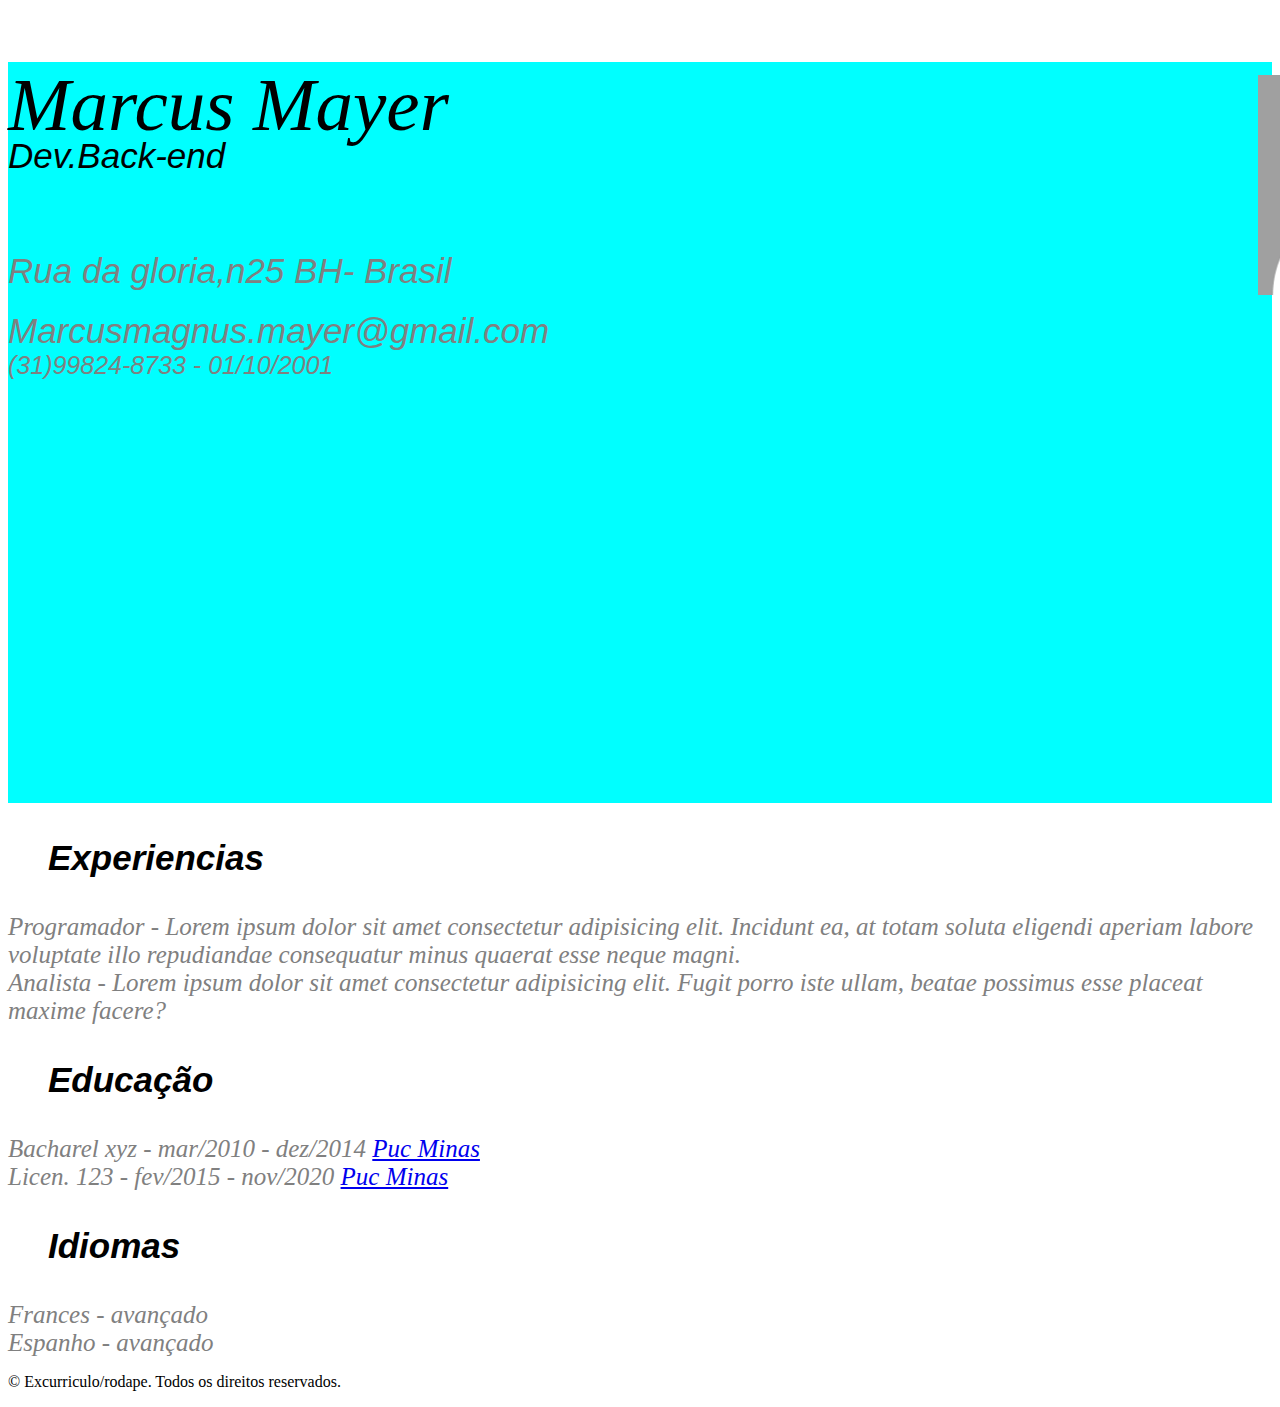
<file: public/index.html>
<!DOCTYPE html>
<html lang="en">

<head>
    <meta charset="UTF-8">
    <meta name="viewport" content="width=device-width, initial-scale=1.0">
    <title>Marcus Mayer Curriculum</title>
    <link rel="stylesheet" href="style.css">
</head>

<body>
    <header>
        <h2 class="nome-principal">Marcus Mayer</h2>
        <p class="vendedor">Dev.Back-end</p>
        <p class="endereço">Rua da gloria,n25 BH- Brasil</p>
        <p class="email">Marcusmagnus.mayer@gmail.com</p>
        <p class="num-data">(31)99824-8733 - 01/10/2001</p>
        <img src="[data-uri]"
            alt="foto perfil" class="foto-perfil">

        <nav class="menu-direita">
            <ul>
                <li><a href="Experiencias.html">Experiencias</a></li>
                <li><a href="Educação.html">Educação</a></li>
                <li><a href="Idiomas.html">idiomas</a></li>
            </ul>
        </nav>
    </header>

    <main class="conteudo-principal">
        <h3 class="Experiencias">
            <UL>Experiencias
        </h3>
        <li class="cargos">Programador - Lorem ipsum dolor sit amet consectetur adipisicing elit. Incidunt ea, at totam
            soluta eligendi aperiam labore voluptate illo repudiandae consequatur minus quaerat esse neque magni.</li>
        <li class="cargos">Analista - Lorem ipsum dolor sit amet consectetur adipisicing elit. Fugit porro iste ullam,
            beatae possimus esse placeat maxime facere?
            </UL>

            <h3 class="educação">
                <UL>Educação
            </h3>
        <li class="cargos">Bacharel xyz - mar/2010 - dez/2014 <a
                href="https://www.pucminas.br/ari/AlunosEstrangeiros/Paginas/A-PUC-Minas.aspx"> Puc Minas</a></li>
        <li class="cargos">Licen. 123 - fev/2015 - nov/2020 <a
                href="https://www.pucminas.br/ari/AlunosEstrangeiros/Paginas/A-PUC-Minas.aspx"> Puc Minas</a>


            </UL>

            <h3 class="idiomas">
                <UL>Idiomas
            </h3>
        <li class="conteudo-idiomas">Frances - avançado</li>
        <li class="conteudo-idiomas">Espanho - avançado</li>
        </UL>
    </main>
    <footer>
        <p>&copy; Excurriculo/rodape. Todos os direitos reservados.</p>
    </footer>
</body>

</html>
</file>
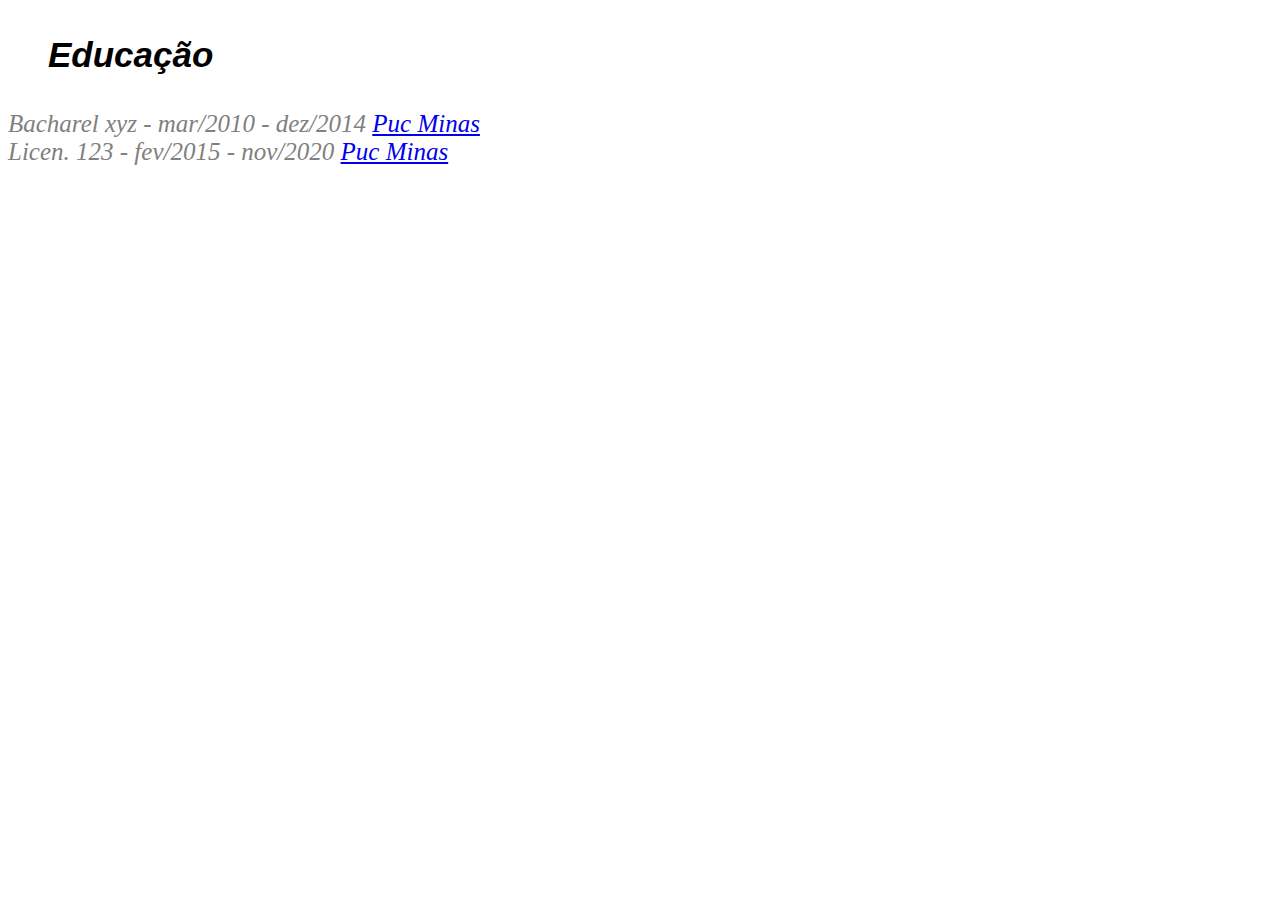
<file: public/Educação.html>
<!DOCTYPE html>
<html lang="en">

<head>
    <meta charset="UTF-8">
    <meta name="viewport" content="width=device-width, initial-scale=1.0">
    <title>Marcus Mayer Curriculum</title>
    <link rel="stylesheet" href="style.css">
</head>

<body>
    <h3 class="educação">
        <UL>Educação
    </h3>
<li class="cargos">Bacharel xyz - mar/2010 - dez/2014 <a
        href="https://www.pucminas.br/ari/AlunosEstrangeiros/Paginas/A-PUC-Minas.aspx"> Puc Minas</a></li>
<li class="cargos">Licen. 123 - fev/2015 - nov/2020 <a
        href="https://www.pucminas.br/ari/AlunosEstrangeiros/Paginas/A-PUC-Minas.aspx"> Puc Minas</a>

    </UL>
</body>
</html>
</file>
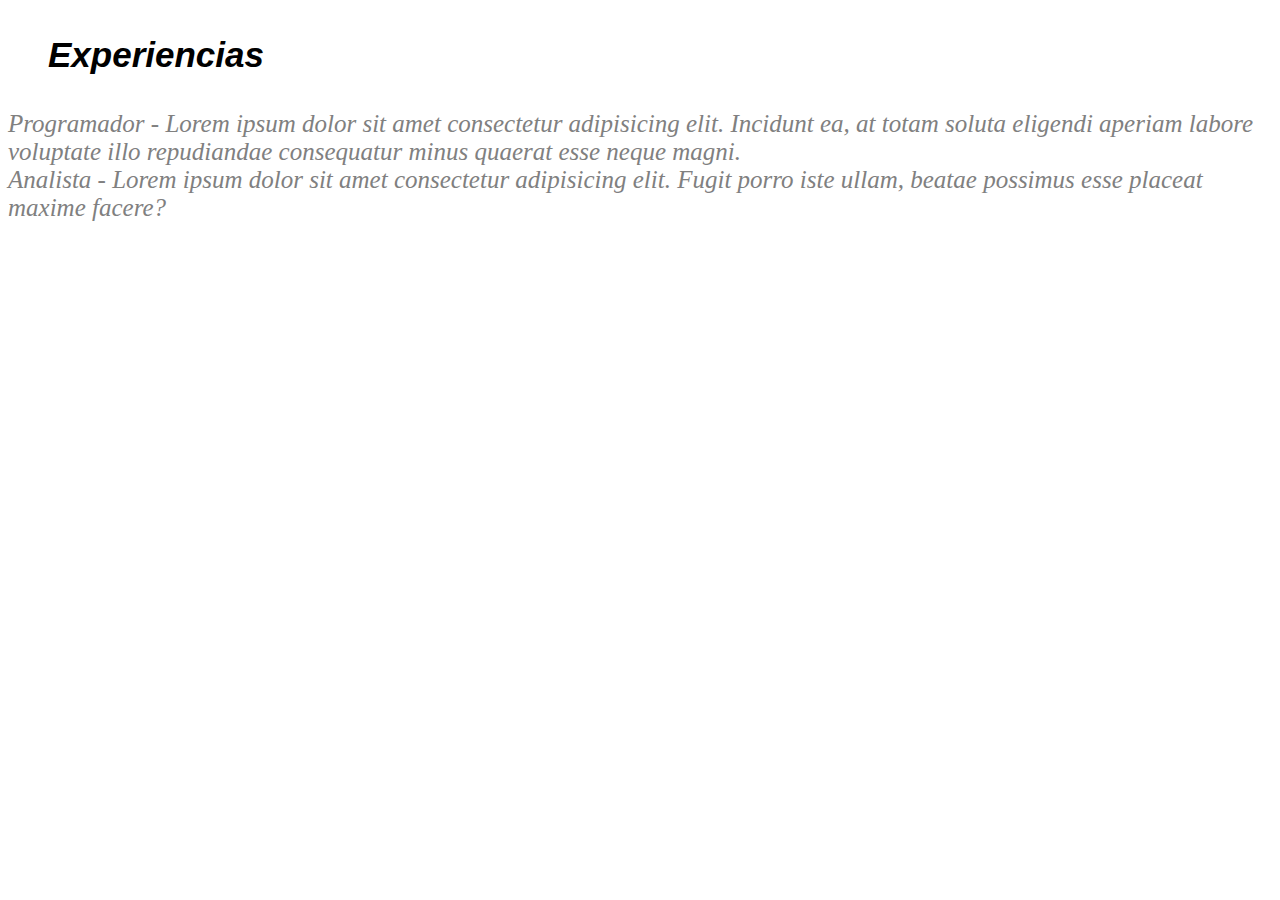
<file: public/Experiencias.html>
<!DOCTYPE html>
<html lang="en">

<head>
    <meta charset="UTF-8">
    <meta name="viewport" content="width=device-width, initial-scale=1.0">
    <title>Marcus Mayer Curriculum</title>
    <link rel="stylesheet" href="style.css">
</head>

<body>
    <h3 class="Experiencias">
        <UL>Experiencias
    </h3>
    <li class="cargos">Programador - Lorem ipsum dolor sit amet consectetur adipisicing elit. Incidunt ea, at totam
        soluta eligendi aperiam labore voluptate illo repudiandae consequatur minus quaerat esse neque magni.</li>
    <li class="cargos">Analista - Lorem ipsum dolor sit amet consectetur adipisicing elit. Fugit porro iste ullam,
        beatae possimus esse placeat maxime facere?
        </UL>

</body>
</html>
</file>
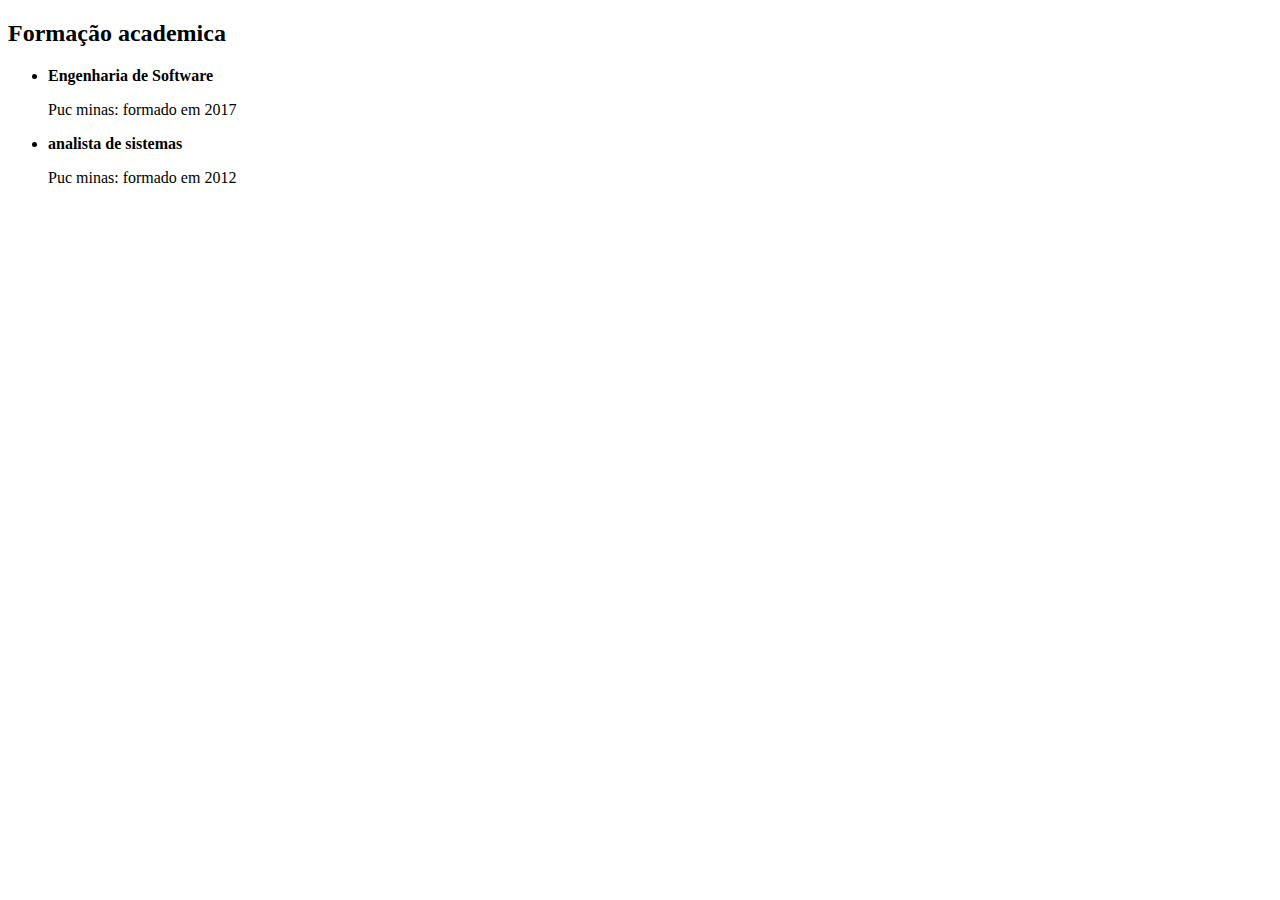
<file: public/formação_academica.html>
<!DOCTYPE html>
<html lang="en">
<head>
    <meta charset="UTF-8">
    <meta name="viewport" content="width=device-width, initial-scale=1.0">
    <title>Document</title>
</head>
<body>

    <section class="formação academica"></section>
    <h2>Formação academica</h2>
        <ul>
            <li>
                <p><strong>Engenharia de Software</strong></p>
                <p>Puc minas: formado em 2017</p>
            <li>
                <p><strong>analista de sistemas</strong></p>
                <p>Puc minas: formado em 2012</p>
            </li>

        </ul>
    
</body>
</html>
</file>
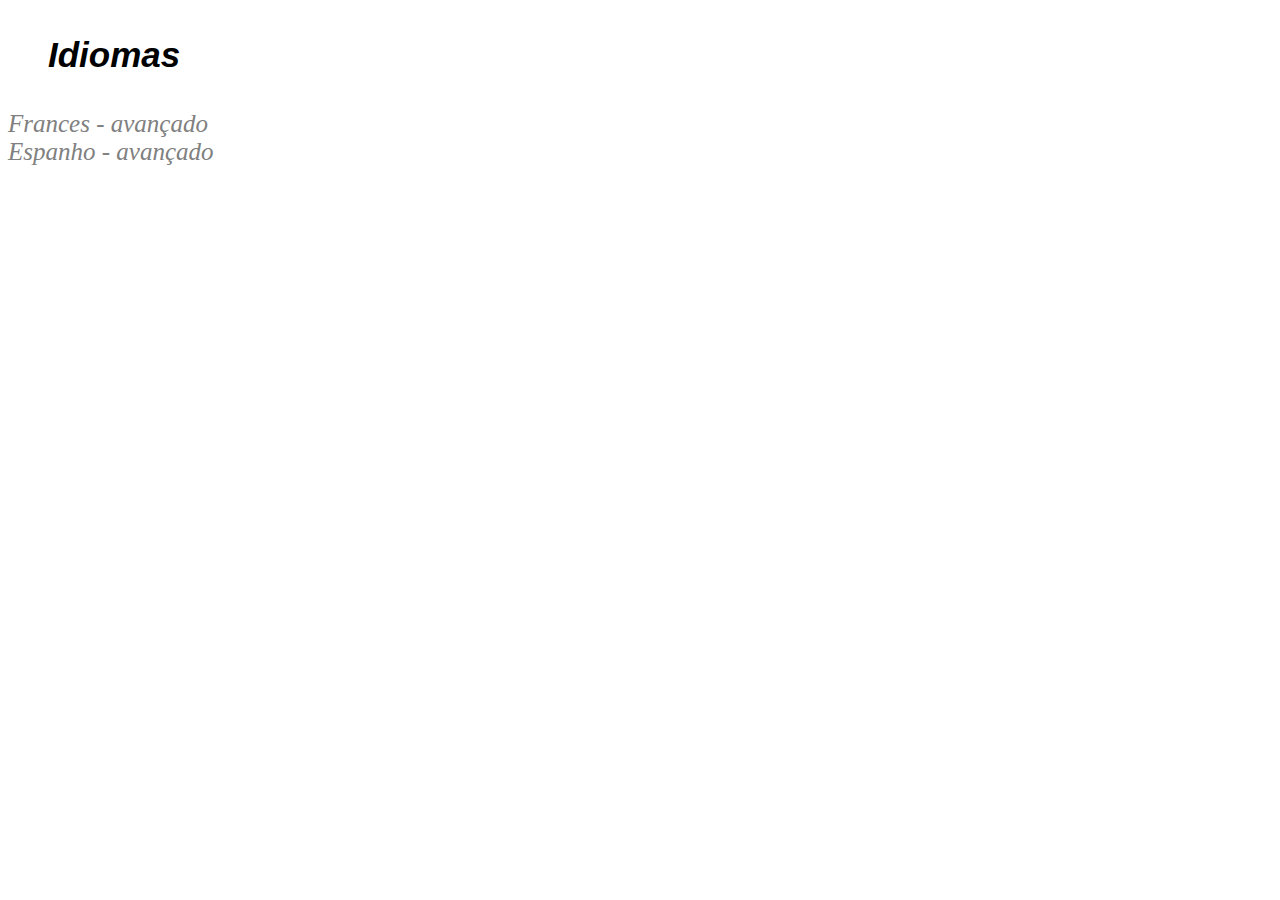
<file: public/Idiomas.html>
<!DOCTYPE html>
<html lang="en">

<head>
    <meta charset="UTF-8">
    <meta name="viewport" content="width=device-width, initial-scale=1.0">
    <title>Marcus Mayer Curriculum</title>
    <link rel="stylesheet" href="style.css">
</head>
<body>
    <h3 class="idiomas">
        <UL>Idiomas
    </h3>
<li class="conteudo-idiomas">Frances - avançado</li>
<li class="conteudo-idiomas">Espanho - avançado</li>
</UL>  
</body>
</html>
</file>
<file: public/style.css>
header {
    background-color: cyan;
    
}



.nome-principal {
    font-family: 'Times New Roman', Times, serif;
    font-style: italic;
    font-weight: 150;
    font-size: 75px;
}

.vendedor {
    font-size: 35px;
    font-family: sans-serif;
    font-style: oblique;
    font-weight: 500;
    margin-top: -75px;
}

.endereço {
    font-family: sans-serif;
    font-style: oblique;
    font-weight: 500;
    margin-top: 75px;
    font-size: 35px;
    color: gray;
}

.email {
    position: relative;
    top: -15px;
    font-family: sans-serif;
    font-style: oblique;
    color: gray;
    font-size: 35px;

}

.num-data {
    position: relative;
    top: -50px;
    font-family: sans-serif;
    font-style: oblique;
    color: gray;
    font-size: 25px;
}

.foto-perfil {
    width: 220px;
    height: auto;
    position: relative;
    left: 1250px;
    top: -380px;
}
.menu-direita{
    position: relative;
    top: -55px;
    left: 1650px;
    font-size: 28px;
}
.cargos{
    font-family: serif;
    font-size: 25px;
    font-style: italic;
    color: gray;
}
.Experiencias{
    font-family: 'Gill Sans', 'Gill Sans MT', Calibri, 'Trebuchet MS', sans-serif;
    font-size: 35px;
    font-style: oblique;
}
.educação{
    font-family: 'Gill Sans', 'Gill Sans MT', Calibri, 'Trebuchet MS', sans-serif;
    font-size: 35px;
    font-style: oblique;
    color: black;
}
.idiomas{
    font-family: 'Gill Sans', 'Gill Sans MT', Calibri, 'Trebuchet MS', sans-serif;
    font-size: 35px;
    font-style: oblique;
    color: black;
}
.conteudo-idiomas{
    font-family: serif;
    font-size: 25px;
    font-style: italic;
    color: gray;
}
</file>
